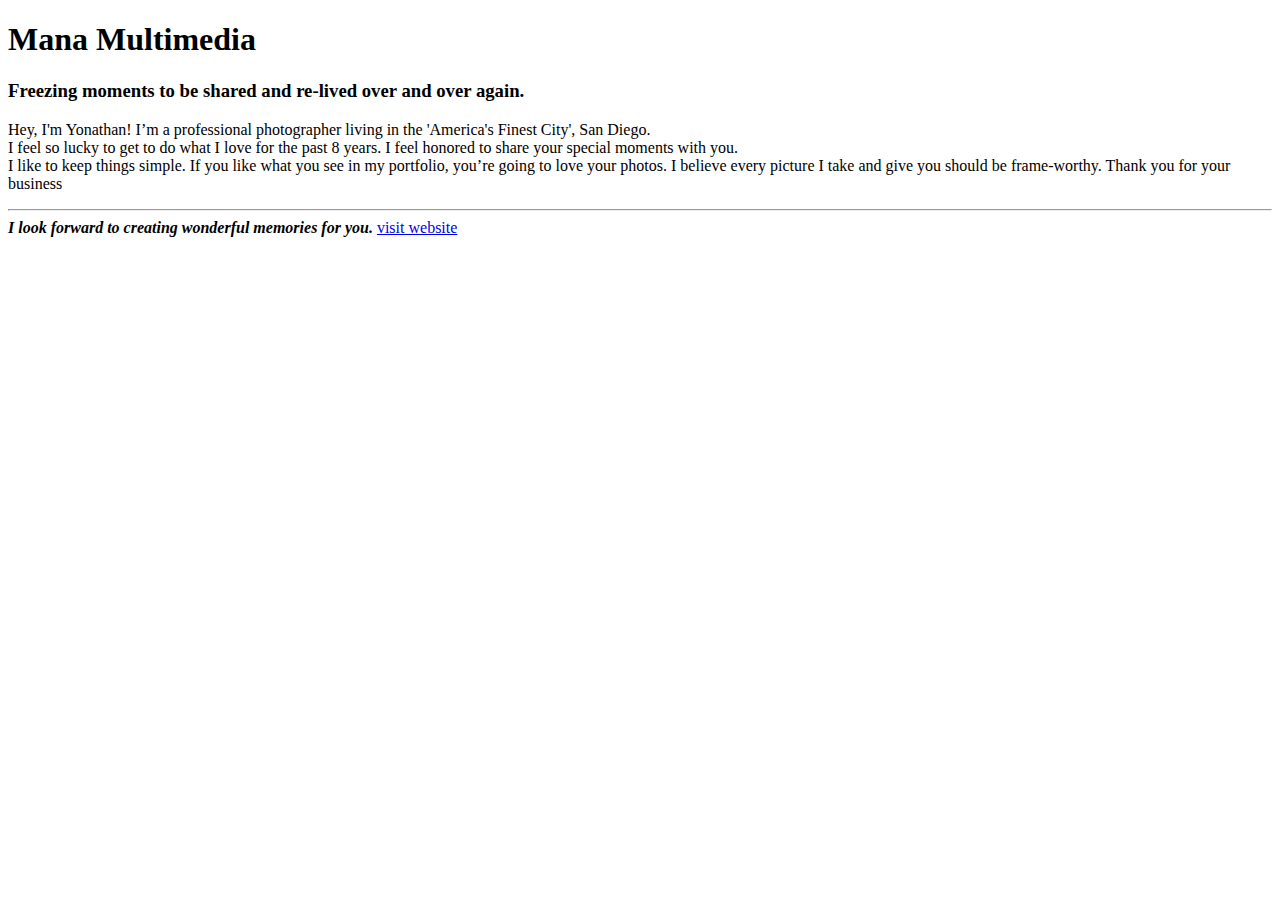
<file: index.html>
<!DOCTYPE html>
<html>
<head>
     <meta charset="utf-8">
    <meta name="viewport" content="width=device-width, initial-scale=1">
    <title>The Egle Eye</title>
    </head>
<h1>Mana Multimedia</h1>
<h3>Freezing moments to be shared and re-lived over and over again.</h3>

<p> Hey, I'm Yonathan! I’m a professional photographer living in the 'America's Finest City', San Diego. 
    <br>I feel so lucky to get to do what I love for the past 8 years. I feel honored to share your 
    special moments with you.<br>I like to keep things simple. If you like what you see in my 
    portfolio, you’re going to love your photos. I believe every picture I take and give you should 
    be frame-worthy. Thank you for your business</p> 
    <hr>
    <i><b>I look forward to creating wonderful memories for you.</b></i>
    <a href="https://www.manamultimedia49.com/Travel/">visit website</a>
<body> 
</body>
</html>
</file>
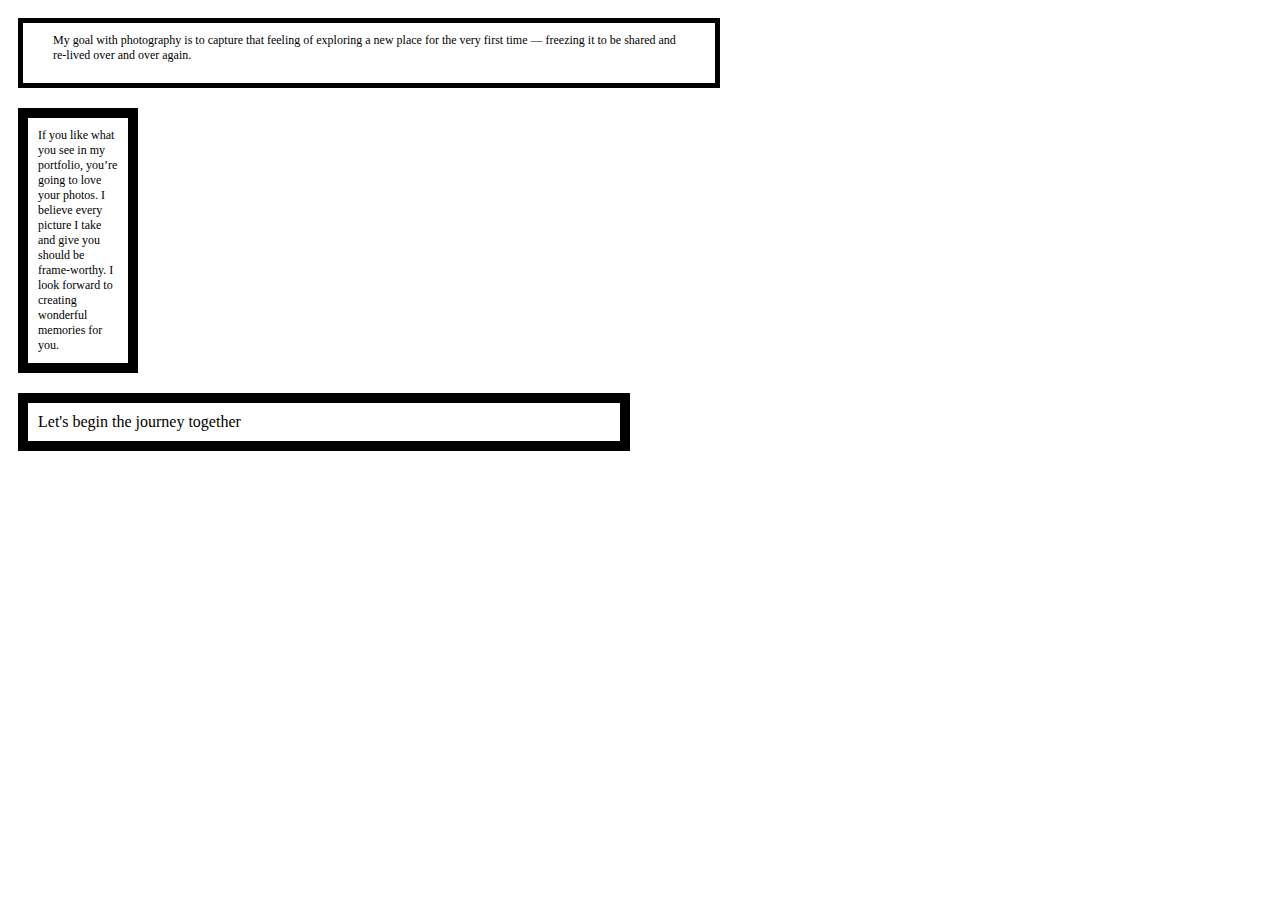
<file: BoxModelManuplation.html>
<!DOCTYPE html>
<html lang="en"> 
    <head> 
        <title>Box Model</title>
        <meta name="viewport" content="width=device-width, initial-scale=1.0">
        <meta name="utf-8">
        <meta name="description" content="Box Model Manipulation using css.">
    
        <style> 
        .wrapper {
         display: flex;
        flex-direction: column;
        width: 50%;
    }
            #section1 {
              border: 5px solid black;
              margin: 10px;
              padding: 10px 30px 20px 30px; /* Top, right, bottom and left */
              width: 100%;
              /* 1 em 12px */
              font-size: 12px;
            }
            #section2 {
              border: 10px solid black;
              margin: 10px;
              padding: 10px;
              box-sizing: border-box;
              width: 10em;
               /* 1 em 12px */
               font-size: 12px;
            }
            #section3 {
              border: 10px solid black;
              margin: 10px;
              padding: 10px;
            }
      
          </style>
          </head>
    <body> 
        <main class="wrapper"> 
            <section id="section1"> My goal with photography is to capture that
                feeling of exploring a new place for the very first time — 
                freezing it to be shared and re-lived over and over again. 
            </section>

            <section id="section2"> If you like what you see in my portfolio, 
                you’re going to love your photos. I believe every picture I
                 take and give you should be frame-worthy. I look forward to 
                 creating wonderful memories for you. 
                </section>
            <section id="section3"> Let's begin the journey together

            </section>
    
        </main>
    </body>
    <footer> </footer>
</html>
</file>
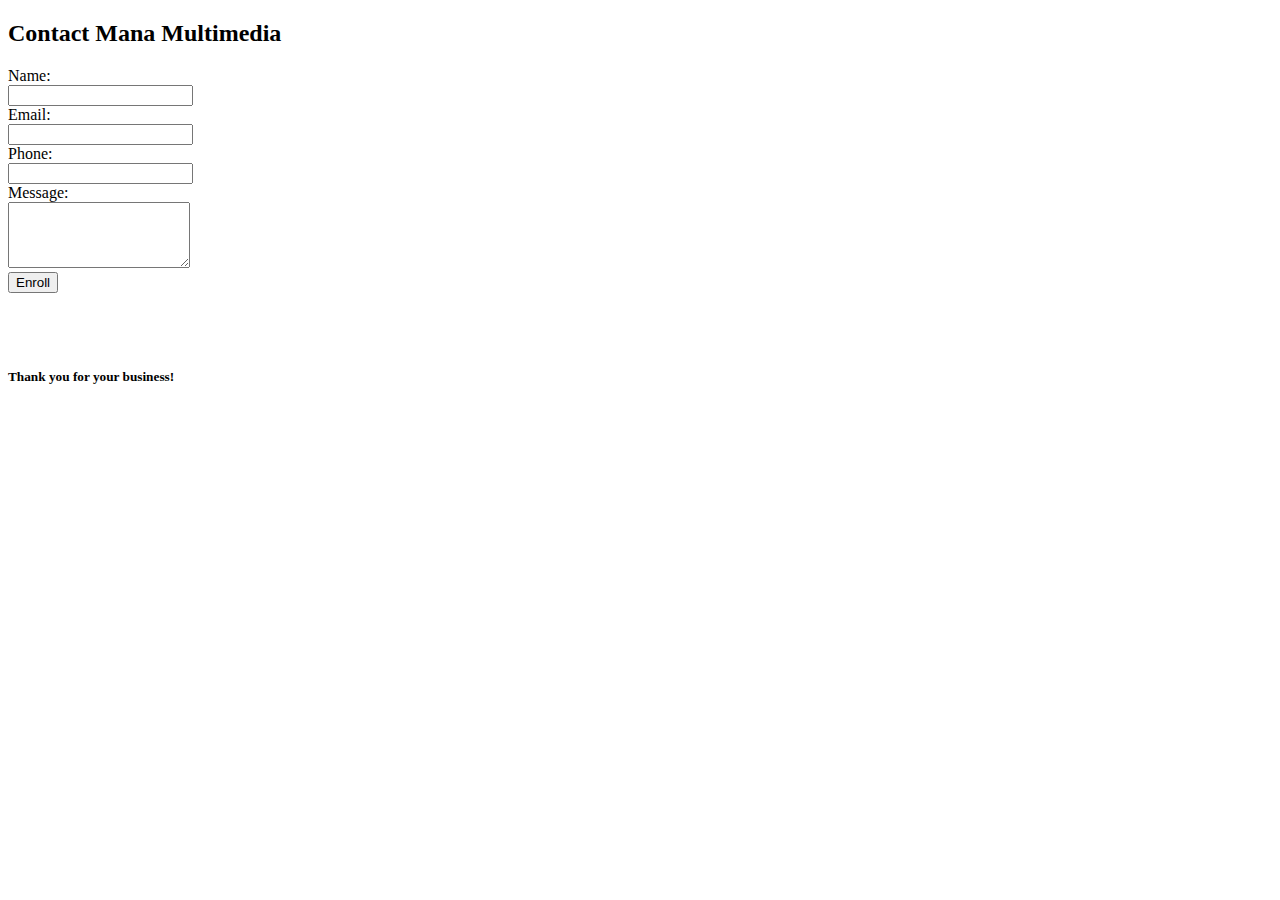
<file: contact.html>
<!DOCTYPE html>
<html>
<head>
    <title>Contact MANA MULTIMEDIA</title>
</head>
<body>

<h2>Contact Mana Multimedia</h2>

<form action="/submit_contact_form" method="post">
    <label for="name">Name:</label><br>
    <input type="text" id="name" name="name" required><br>
    
    <label for="email">Email:</label><br>
    <input type="email" id="email" name="email" required><br>
    
    <label for="phone">Phone:</label><br>
    <input type="tel" id="phone" name="phone" required pattern="[0-9]{10}"><br>
    
    <label for="message">Message:</label><br>
    <textarea id="message" name="message" rows="4" required></textarea><br>
    
    <input type="submit" value="Enroll">
</form>
<br><br><br>
<h5> Thank you for your business!</h5>
</body>
</html>
</file>
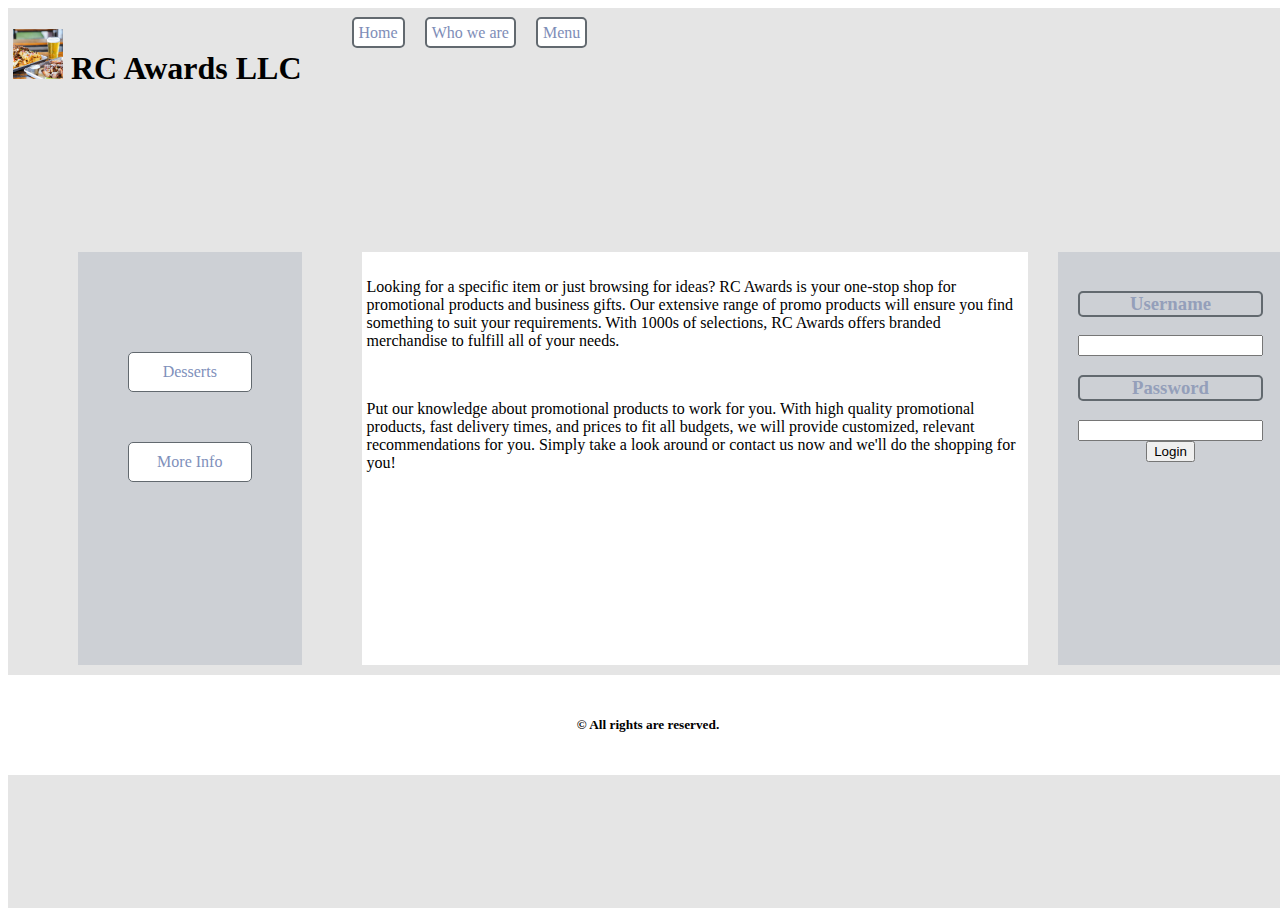
<file: FinalExam1.html>
<!DOCTYPE html>
<html lang="en">
<head>
    <meta charset="UTF-8">
    <meta name="viewport" content="width=device-width, initial-scale=1.0">
    <title>Document</title>
</head>

<style>
    .wrapper {
        display: grid;
        grid-template-columns: repeat (3, 1fr);
        grid-template-rows: auto auto auto;
        background-color: #e5e5e5;
        height: 100vh;
        width: 100vw;
        gap: 10px;
    
    }

    .wrapper2 {
        grid-column: 1/3;
        grid-row: 1/2;
        background-color: blue;
        width: 1000px;
        height: 100px;
        box-sizing: content-box;

    }
    
   
     .header {
        grid-column: 1/2;
        grid-row: 1/2;
        margin-left: 5px;
      

        }
    
    .nav {
        grid-column: 1/4;
        grid-row: 1/2
        
        
        
     
    }
    .sidebar1 {
        grid-column: 1/2;
        grid-row: 2/3;
        background-color: #cdd0d5;
        color: white;
        text-align: center;
        padding-top: 50px;
        margin-left: 70px;
    }
    .Desserts {
        background-color: rgb(255, 255, 255);
            color: #8090bb;
            margin: 50px;
            text-align: center;
            text-decoration: solid;
            border: solid 1px #62696f;
            padding: 10px;
            border-radius: 5px;
            
    }
    .MoreInfo{
        background-color: rgb(255, 255, 255);
            color: #8090bb;
            margin: 50px;
            text-align: center;
            text-decoration: solid;
            border: solid 1px #62696f;
            padding: 10px;
            border-radius: 5px;
    }
    .content {
        grid-column: 2/3;
        grid-row: 2/3;
        background-color: #ffffff;
       
        color: rgb(0, 0, 0);
        margin-left: 50px;
        padding: 5px;
        padding-top: 10px;
        
    }
    .sidebar2 {
        grid-column: 3/4;
        grid-row: 2/3;
        background-color: #cdd0d5;
       
        color: #949fba;
        text-align: center;
        padding: 20px;
        margin-left: 20px;
        margin-right: 5px;
        
    }

     
    .footer {
        grid-column: 1/4;
        grid-row: 3/4;
        text-align: center;
        padding-top: 20px;
        background-color: #ffffff;
        height: 80px;    }

      /* Media query for responsiveness */
  @media (min-width: 768px) {
            .Nav ul {
                display: flex;
                flex-direction: row;
                gap: 20px;
            }      
    }
        
    @media (max-width: 768px){
         .Nav ul {
                display: flex;
                flex-direction: column;
                gap: 20px;
            }
    }
</style>
<body>
    <main class="wrapper"> 

    

            <nav class="Nav"><ul type="none"> 
                <li> <p1 style="border: solid 2px #62696f; border-radius: 5px; color: #7e8db7; padding: 5px; background-color: #ffffff;"> Home </p1></li>
                <li> <p1 style="border: solid 2px #62696f; border-radius: 5px; color: #7e8db7; padding: 5px; background-color: #ffffff;"> Who we are </p1> </li>
                <li> <p1 style="border: solid 2px #62696f; border-radius: 5px; color: #7e8db7; padding: 5px; background-color: #ffffff;"> Menu  </p1> </li>   
            </ul> 
            </nav>
      

        <section class="header"> 
                <h1> <img src="RH1.png" width="50px" height="50px" alt= 
                    "the image is only for decoration"> RC Awards LLC</h1>
        </section>

   

        <section class="sidebar1"> 
            
            <p class="Desserts"> Desserts</p>
            <p class="MoreInfo"> More Info</p>

        </section>

        <section class="content"> 
            <p>  Looking for a specific item or just browsing for ideas? 
                RC Awards is your one-stop shop for promotional products and business gifts. Our extensive 
                range of promo products will ensure you find something to suit your requirements.
                With 1000s of selections, RC Awards offers branded merchandise to fulfill all of your needs.
                 </p>
                 <br>
                 <p> Put our knowledge about promotional products to work for you. With high quality promotional
                  products, fast delivery times, and prices to fit all budgets, we will provide customized, 
                  relevant recommendations for you. Simply take a look around or contact us now and we'll do 
                  the shopping for you! </p>         

        </section>

        <section class="sidebar2"> 
            
            <form action="/login" method="post">
                <label for="Username"> <h3 style="border: solid 2px #62696f;  border-radius: 5px;"> Username</h3></label>
                <input type="text" id="username" name="Username" required> 
                
                <label for="Password"> <h3 style="border: solid 2px #62696f; border-radius: 5px;">Password</h3></label>
                <input type="text" id="Password" name="Password" required><br>
                <input type="submit" value="Login">
                

        </section>
        <section class="footer">
            <h5> &copy; All rights are reserved. </h5>

        </section>

    </main>
    
</body>
</html>
</file>
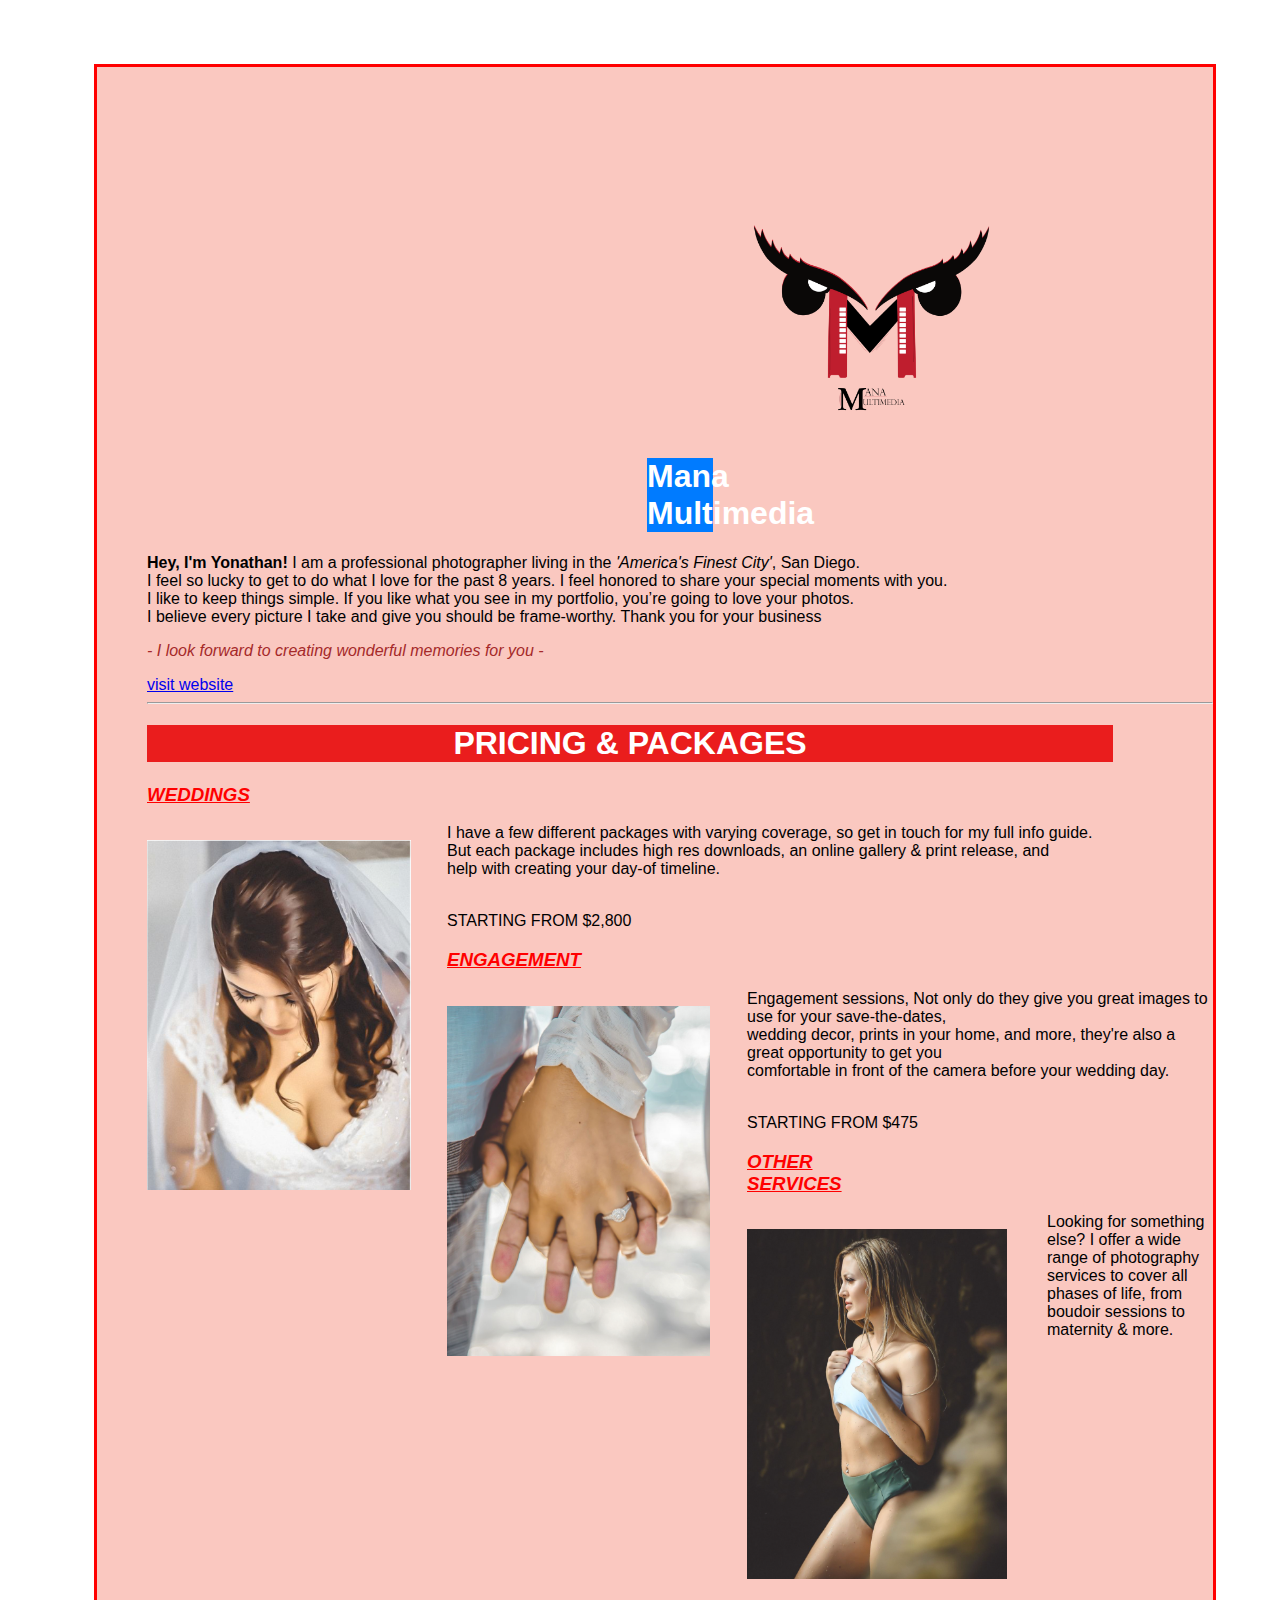
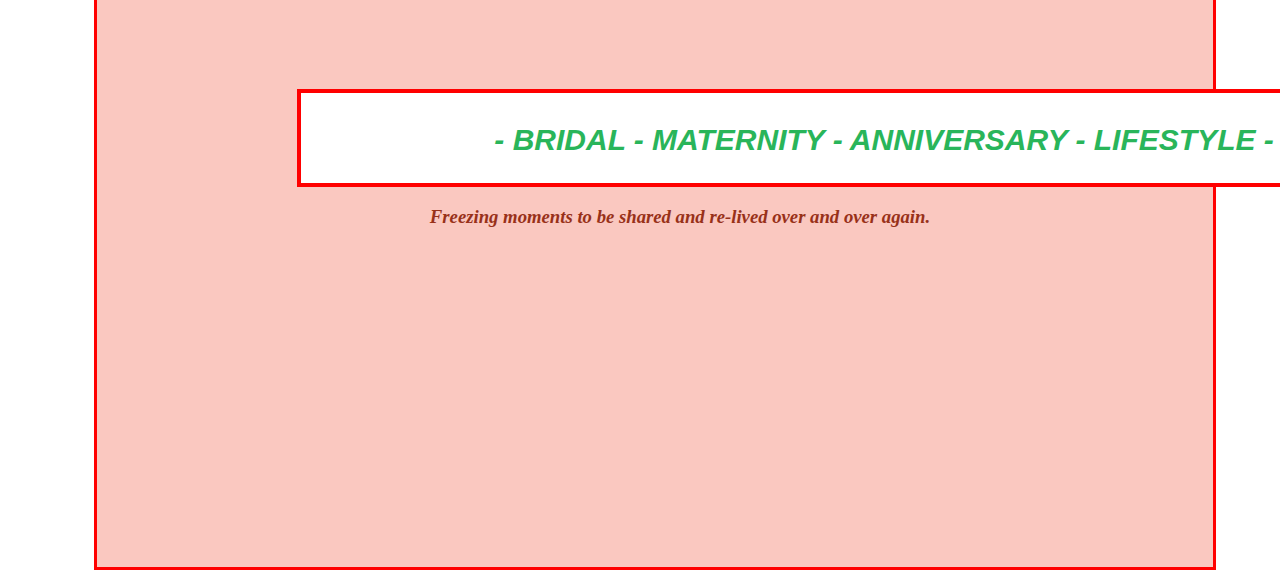
<file: index.css.html>
<!DOCTYPE html>
<html>
<head>
     <meta charset="utf-8">
    <meta name="viewport" content="width=device-width, initial-scale=1">
    <title>The Egle Eye</title>
    <link rel="stylesheet" href="external-styles.css">
</head>
    <style>

        .bg-cover{
            background-image: url(MANA\ MULTIMEDIA\ LOGO\ OFFICIAL-02.png);
            background-size: cover;
            width: 250px;
            height: 250px;
            margin-left: 600px;
            margin-top: 100px;
            padding-bottom: 20px;
    
        }
        .box-1 {

            height: 2100px;
            margin-left: 10px;
            background-color: #fac8c0;
            padding-left: 50px;
            border: solid rgb(255, 0, 0);
            
                          
        }
         body {
            font-family: Arial, Helvetica;
            margin-top: 5%;
            margin: bottom 10px;
            margin-left: 5%;
            margin-right: 5%;
            
            padding-left: 20px;
        
        }
       
        .highlight1 {
            font-style: italic; 
            font-weight: 100;
            color: brown;
            font-style: oblique;

        }

        .highlight2 {
            font-family:'Franklin Gothic Medium', 'Arial Narrow', Arial, sans-serif;
            margin-right: 1500px;
            text-align: center;
            font-style: italic;
            text-decoration: underline;
            color: rgb(255, 0, 0);
            
            }
        
        .bg-color{
            background-color: rgb(234, 29, 29);
            color: white;
            margin-right: 100px;
            text-align: center;
            text-decoration: solid;
        }
        .bg-image1 {
            background-image: url(Wedding.png);
            background-size: contain;
            background-repeat: no-repeat;
            width: 300px;
            height: 350px; 
            float: left;
                 
             
        }
        .bg-image2 { 
            background-image: url(Engagement.png);
            background-size: contain;
            background-repeat: no-repeat;
            width: 300px;
            height: 350px;
            float: left;
        
        }
        .bg-image3 { 
            background-image: url(Lifestyle.png);
            background-size: contain;
            background-repeat: no-repeat;
            width: 300px;
            height: 350px;
            float: left;
            } 
      
    </style>
    <body> 
        <main> 
            <div class="box-1"> 
            <section> 
                <p class="bg-cover"></p>
            <h1 style="background-color:#007bff; color: white; margin-left: 500px; margin-right: 500px; text-align: center; ">Mana Multimedia</h1>
            <p><strong> Hey, I'm Yonathan!</strong> I am a professional photographer living in the <em>'America's Finest City'</em>, San Diego. 
           <br>I feel so lucky to get to do what I love for the past 8 years. I feel honored to share your 
           special moments with you.<br>I like to keep things simple. If you like what you see in my 
           portfolio, you’re going to love your photos. <br> I believe every picture I take and give you should 
           be frame-worthy. Thank you for your business</p> 
           <p class="highlight1"> - I look forward to creating wonderful memories for you - </p>
        <a href="https://www.manamultimedia49.com/Travel/">visit website</a> 
           <hr> 
        </section>

            <section> 
                <h1 class="bg-color"> PRICING & PACKAGES</h1>
                 <h3 class="highlight2"> WEDDINGS</h3>
                    <P class=" bg-image1"></P> 
                    <p> I have a few different packages with varying coverage, so get in touch for my full info guide.<br>
                        But each package includes high res downloads, an online gallery & print release, and <br> help with 
                        creating your day-of timeline.</p>
                         <br> STARTING FROM $2,800
                         
                    <h3 class="highlight2"> ENGAGEMENT</h3>
                    <P class=" bg-image2"> </P> 
                    <P> Engagement sessions, Not only do they give you great images to use for your save-the-dates,<br> 
                        wedding decor, prints in your home, and more, they're also a great opportunity to get you <br> 
                        comfortable in front of the camera before your wedding day.</P>

                        <br> STARTING FROM $475
                        

                        <h3 class="highlight2"> OTHER SERVICES</h3>

                        <P class=" bg-image3"> </P> 

                        <p> Looking for something else? I offer a wide range of photography services to cover all <br>
                            phases of life, from boudoir sessions to maternity & more.</p>
            </section>
                        
            <section3> 
                     
                <div class="bottom-box-1"> 
                   
                    <section class="green-text"> 
                    
                 <P> - BRIDAL -  MATERNITY - ANNIVERSARY -  LIFESTYLE - FAMILY - </P> 
                                   
                </section>
                
                </div> 
                <h3 style="color: rgb(152, 49, 25) ; font-style: italic; font-family: cursive; text-align: center;"> 
                    Freezing moments to be shared and re-lived over and over again.</h3>
                </section3>
                        
        </main>
  
    </div>      
</body>
</html>
</file>
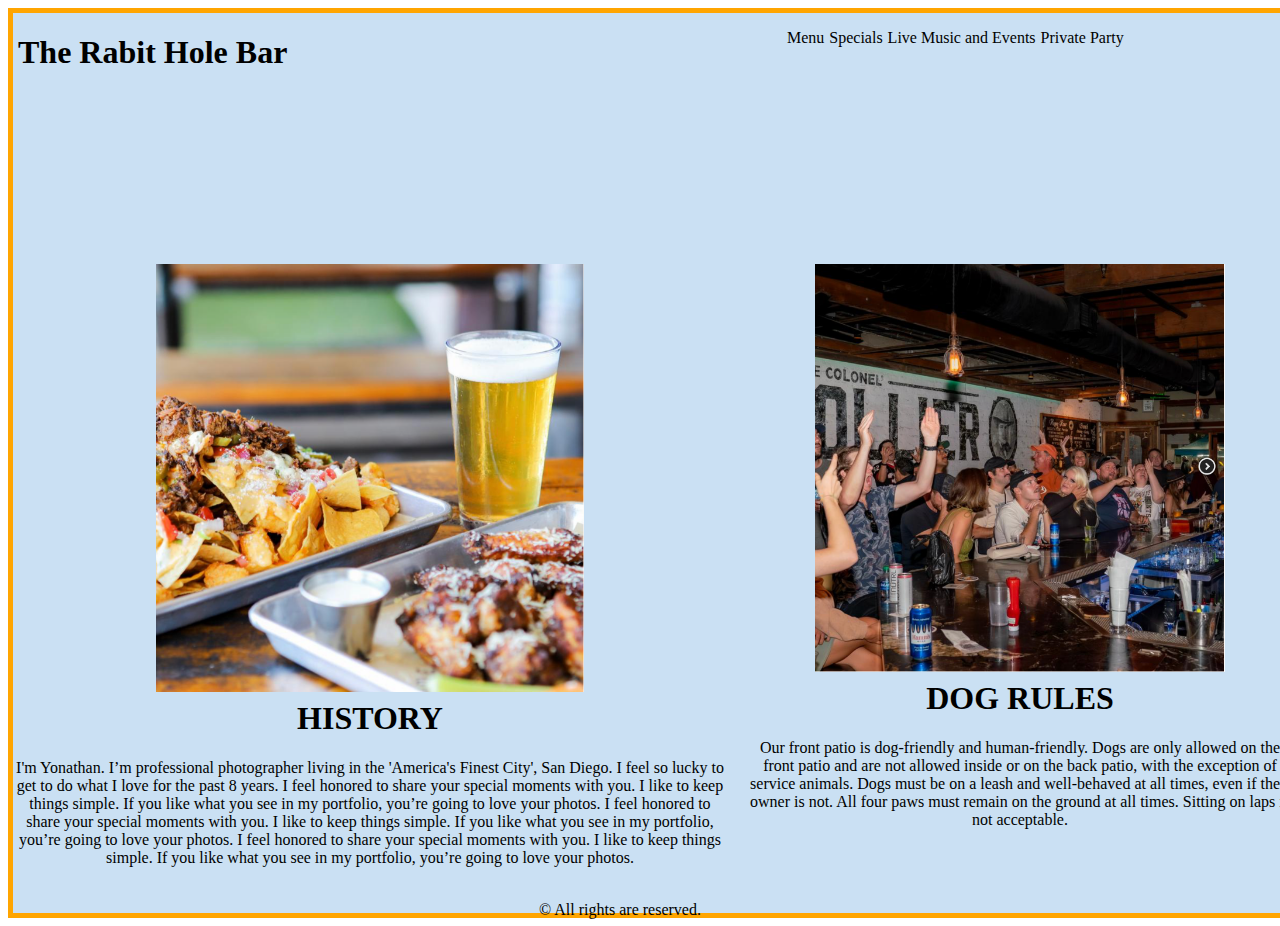
<file: indexResponsive.html>
<!DOCTYPE html>
<html lang="en">
<head>
    <meta charset="UTF-8">
    <meta name="viewport" content="width=device-width, initial-scale=1.0">
    <title>Restaurant</title>
    <style>

      #wrapper {
        display: grid;
        grid-template-columns: repeat (3,1fr);
        grid-template-rows: 1fr  1fr 1fr 1fr;
        gap: 20px;
        background-color: rgb(202, 224, 243);
        border: 5px solid orange;
        height: 100vh;
        width: 100vw;
       }  

       #header {
        grid-column: 1/4;
        grid-row: 1/2;
        padding-left: 5px
      
    }
       #nav{
        grid-column: 2/4;
        grid-row: 1/2;
       }


    /* Media query for responsiveness */
         @media (min-width: 768px) {
            #nav ul {
                display: flex;
                flex-direction: row;
                gap: 5px;
            }      
    }
        
    @media (max-width: 768px){
            #nav ul {
                display: flex;
                flex-direction: column;
            }
    }
       #content {
        grid-column: 2/4; 
        grid-row: 2/4;
        text-align: center;

       }
      
        #sidebar {
        grid-column: 1/2;
        grid-row: 2/4;
        text-align: center;
       }
       #footer {
        grid-column: 1/4;
        grid-row: 4/5;
        text-align: center;
        padding-left: 500px;
        
    }
     
       
    </style>
</head>
<body>

    <main id="wrapper"> 

        <nav id="nav"><ul type="none"> 
            <li> Menu</li>
            <li> Specials</li>
            <li> Live Music and Events</li>
            <li> Private Party</li>
        </ul> 
    </nav>
        <section id="header"> <h1> The Rabit Hole Bar</h1></section>
    </section>
        
        <section id="content"> <h1> <img src="RH2.png" width="75%" height="auto">  <br> DOG RULES</h1> 
            <p> Our front patio is dog-friendly and human-friendly.
                Dogs are only allowed on the front patio and are not
                allowed inside or on the back patio, with the exception
                of service animals. Dogs must be on a leash and well-behaved 
                 at all times, even if their owner is not. All four paws must 
                 remain on the ground at all times. Sitting on laps is not acceptable.
                  </p>
        </section> 
   
       
        <section id="sidebar"> 
            <h1> <img src="RH1.png" width="60%" height="auto"> <br> 
                HISTORY</h1> <P> I'm Yonathan.
                I’m professional photographer living in the 'America's Finest City', San Diego. 
                I feel so lucky to get to do what I love for the past 8 years. I feel honored 
                to share your special moments with you. I like to keep things simple. 
                If you like what you see in my portfolio, you’re going to love your
                photos. I feel honored to share your special moments with you. I like to keep things simple. 
                If you like what you see in my portfolio, you’re going to love your
                photos.  I feel honored to share your special moments with you. I like to keep things simple. 
                If you like what you see in my portfolio, you’re going to love your
                 photos. </P>
        <br>
        <footer id="footer">
           
            &copy; All rights are reserved. 

        </footer>
          
    </main>
    
</body>
</html>
</file>
<file: external-styles.css>
.bottom-box-1 {
    background-color: #ffffff;
    
    width: 1300px;
    height: 50px;
    margin-top: 350px;
    margin-left: 150px;
    border: 4px solid rgb(255, 0, 0);
    padding-bottom: 40px; 
    }

.green-text {
        text-align: center;
        font-style: italic; color: rgb(41, 181, 90);
        font-size: 30px;
        font-weight: bold;
    
}
</file>
